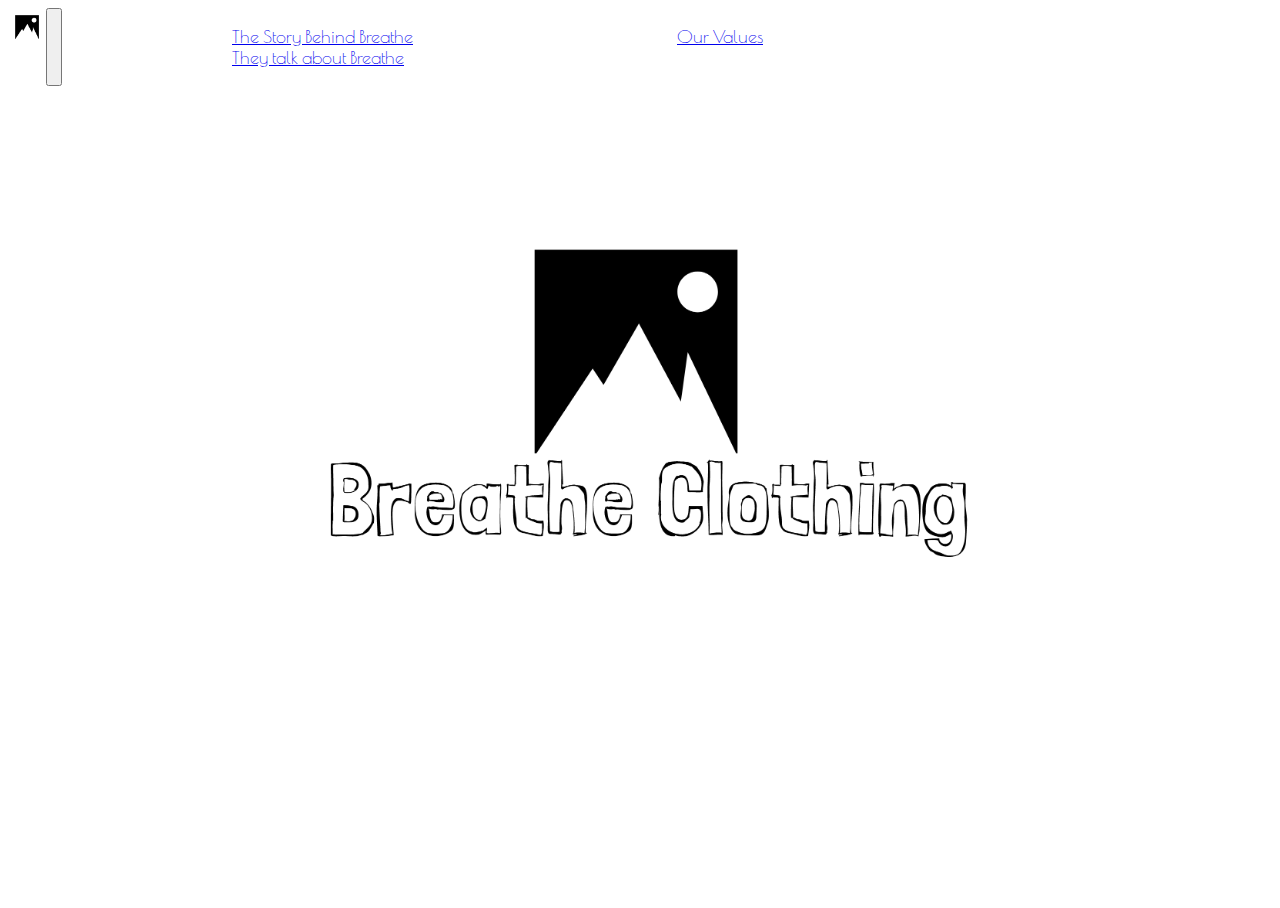
<file: index.html>
<!DOCTYPE html>
<html lang="en">

<head>
  <meta charset="UTF-8">
  <meta name="viewport" content="width=device-width, initial-scale=1, shrink-to-fit=no">
  <title>Breathe Clothing</title>
  <link rel="stylesheet" href="https://stackpath.bootstrapcdn.com/bootstrap/4.5.0/css/bootstrap.min.css"
    integrity="sha384-9aIt2nRpC12Uk9gS9baDl411NQApFmC26EwAOH8WgZl5MYYxFfc+NcPb1dKGj7Sk" crossorigin="anonymous">
  <link href="https://fonts.googleapis.com/css2?family=Poiret+One&display=swap" rel="stylesheet">
  <link rel="stylesheet" type="text/css" href="style.css">
</head> 


<body>
  <!-- First Version of navigation bar
    <header class="navbar">
        <ul>
            <li>
               ><h3>The Story Behind Breath</h3>
            </li>
            <li>
                <h3>Our Values</h3>
            </li>
            <li>
                <h3>They Talk about Breath</h3>
            </li>
        </ul>
    </header>
  -->
  <!--Navbar with Bootstrap-->
  <nav class="navbar navbar-expand-lg navbar-light bg-light">
    <a class="navbar-brand" href="index.html"> <img src="logo-black.png" alt="LOGO" width="38" height="38"></a>
    <button class="navbar-toggler" type="button" data-toggle="collapse" data-target="#navbarNav"
      aria-controls="navbarNav" aria-expanded="false" aria-label="Toggle navigation">
      <span class="navbar-toggler-icon"></span>
    </button>
    <div class="collapse navbar-collapse" id="navbarNav">
      <ul class="navbar-nav">
        <li class="nav-item">
          <a class="nav-link" href="storybehindbreathe.html">The Story Behind Breathe</a>
        </li>
        <li class="nav-item">
          <a class="nav-link" href="ourvalues.html">Our Values</a>
        </li>
        <li class="nav-item">
          <a class="nav-link" href="#">They talk about Breathe</a>
        </li>
      </ul>
    </div>
  </nav>


  <div class="logo">
    <a href="https://mailchi.mp/1e6f21785eca/test"> <img src="Breathe Clothing-logo-black.png" alt="LOGO" width="770" height="452"
        id="img-logo"></a>
  </div>







  <script src="https://code.jquery.com/jquery-3.5.1.slim.min.js"
    integrity="sha384-DfXdz2htPH0lsSSs5nCTpuj/zy4C+OGpamoFVy38MVBnE+IbbVYUew+OrCXaRkfj"
    crossorigin="anonymous"></script>
  <script src="https://cdn.jsdelivr.net/npm/popper.js@1.16.0/dist/umd/popper.min.js"
    integrity="sha384-Q6E9RHvbIyZFJoft+2mJbHaEWldlvI9IOYy5n3zV9zzTtmI3UksdQRVvoxMfooAo"
    crossorigin="anonymous"></script>
  <script src="https://stackpath.bootstrapcdn.com/bootstrap/4.5.0/js/bootstrap.min.js"
    integrity="sha384-OgVRvuATP1z7JjHLkuOU7Xw704+h835Lr+6QL9UvYjZE3Ipu6Tp75j7Bh/kR0JKI"
    crossorigin="anonymous"></script>
</body>

</html>
</file>
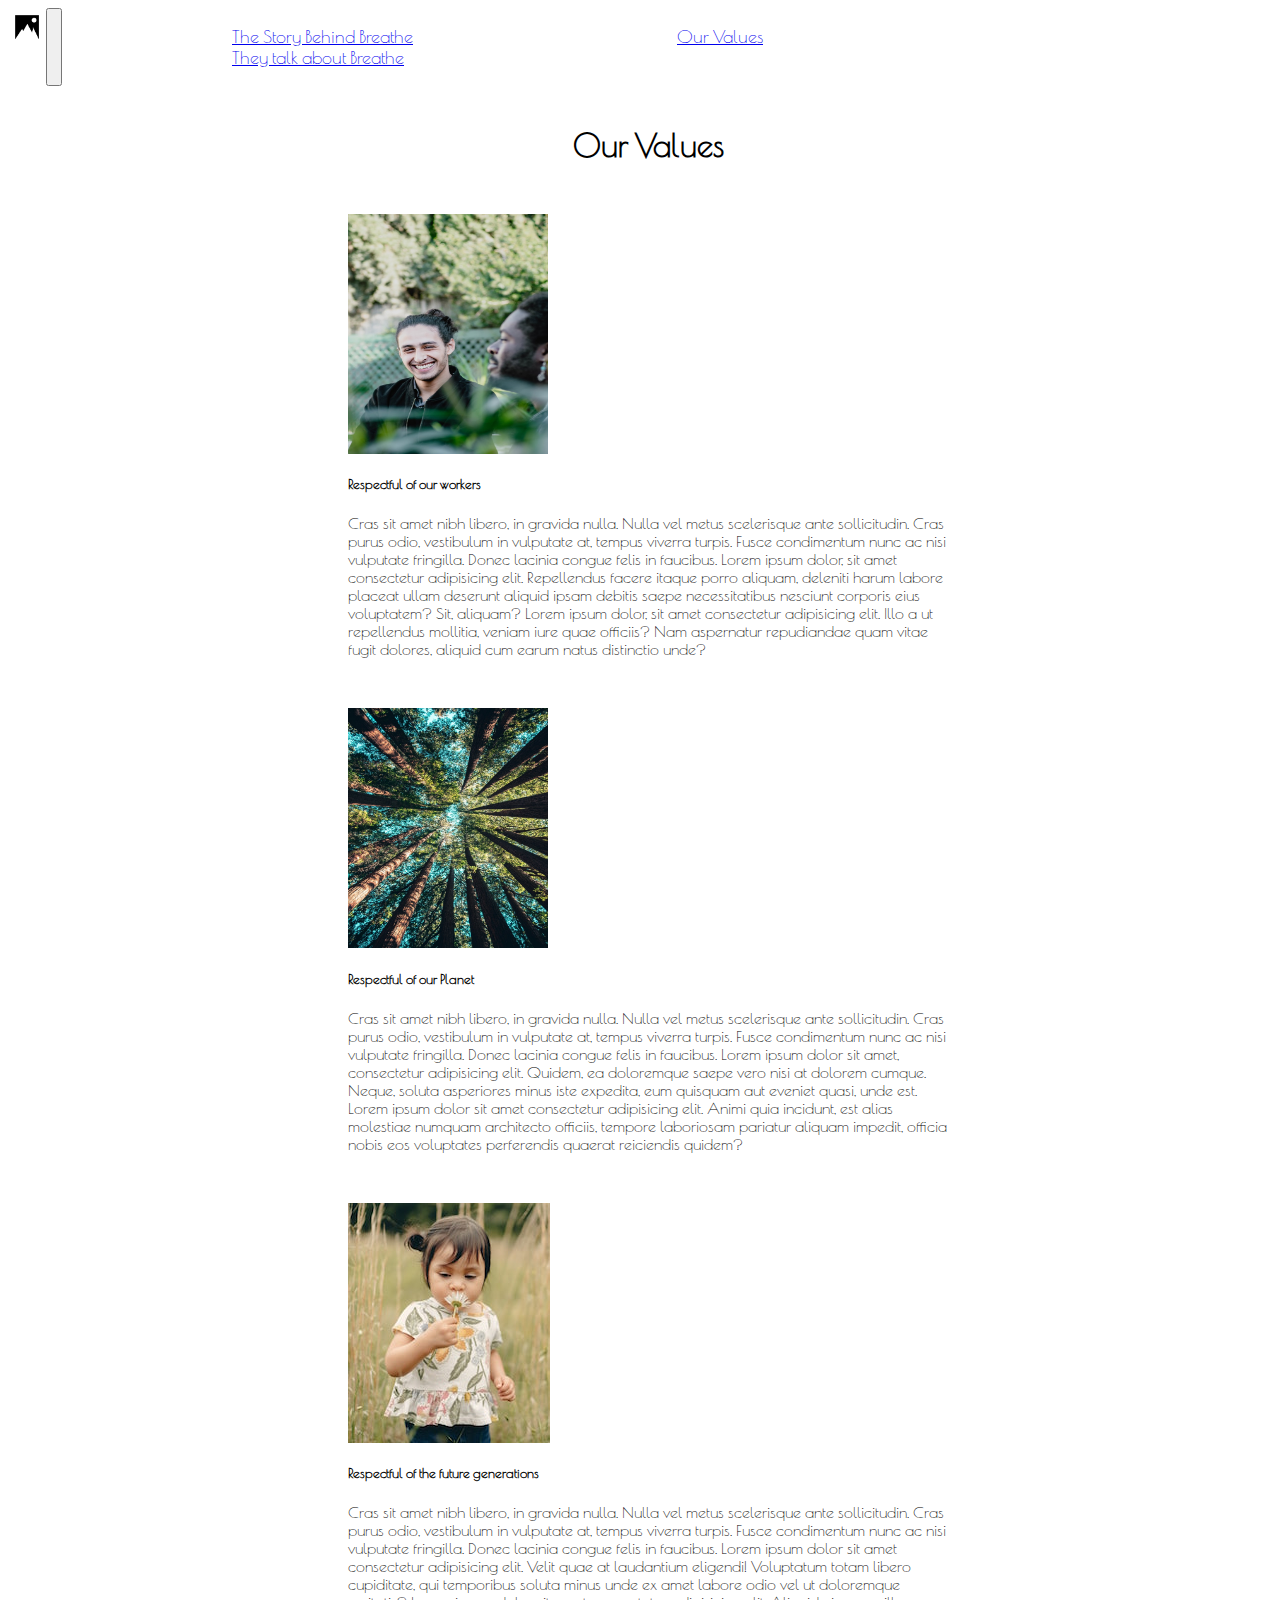
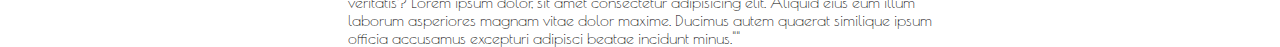
<file: ourvalues.html>
<!DOCTYPE html>
<html lang="en">

<head>
  <meta charset="UTF-8">
  <meta name="viewport" content="width=device-width, initial-scale=1, shrink-to-fit=no">
  <title>Our Values</title>
  <link rel="stylesheet" href="https://stackpath.bootstrapcdn.com/bootstrap/4.5.0/css/bootstrap.min.css"
    integrity="sha384-9aIt2nRpC12Uk9gS9baDl411NQApFmC26EwAOH8WgZl5MYYxFfc+NcPb1dKGj7Sk" crossorigin="anonymous">
  <link href="https://fonts.googleapis.com/css2?family=Poiret+One&display=swap" rel="stylesheet">
  <link rel="stylesheet" type="text/css" href="style3.css">
</head>

<body>
  <nav class="navbar navbar-expand-lg navbar-light bg-light">
    <a class="navbar-brand" href="index.html"> <img src="logo-black.png" alt="LOGO" width="38"
        height="38"></a>
    <button class="navbar-toggler" type="button" data-toggle="collapse" data-target="#navbarNav"
      aria-controls="navbarNav" aria-expanded="false" aria-label="Toggle navigation">
      <span class="navbar-toggler-icon"></span>
    </button>
    <div class="collapse navbar-collapse" id="navbarNav">
      <ul class="navbar-nav">
        <li class="nav-item">
          <a class="nav-link" href="storybehindbreathe.html">The Story Behind Breathe</a>
        </li>
        <li class="nav-item">
          <a class="nav-link" href="ourvalues.html">Our Values</a>
        </li>
        <li class="nav-item">
          <a class="nav-link" href="#">They talk about Breathe</a>
        </li>
      </ul>
    </div>
  </nav>

  <div>
    <h1 id='title'>Our Values</h1>
  </div>

  <ul class="list-unstyled">
    <li class="media">
      <img src="worker.jpeg" width="200px" height="240px" class="mr-3" alt="worker">
      <div class="media-body">
        <h5 class="mt-0 mb-1">Respectful of our workers</h5>
        <div class="description">Cras sit amet nibh libero, in gravida nulla. Nulla vel metus scelerisque ante
          sollicitudin. Cras purus
          odio, vestibulum in vulputate at, tempus viverra turpis. Fusce condimentum nunc ac nisi vulputate fringilla.
          Donec lacinia congue felis in faucibus. Lorem ipsum dolor, sit amet consectetur adipisicing elit. Repellendus
          facere itaque porro aliquam, deleniti harum labore placeat ullam deserunt aliquid ipsam debitis saepe
          necessitatibus nesciunt corporis eius voluptatem? Sit, aliquam? Lorem ipsum dolor, sit amet consectetur
          adipisicing elit. Illo a ut repellendus mollitia, veniam iure quae officiis? Nam aspernatur repudiandae quam
          vitae fugit dolores, aliquid cum earum natus distinctio unde?
        </div>
      </div>
    </li>
    <li class="media my-4">
      <img src="nature.jpeg" width="200px" height="240px" class="mr-3" alt="nature">
      <div class="media-body">
        <h5 class="mt-0 mb-1">Respectful of our Planet</h5>
        <div class="description">Cras sit amet nibh libero, in gravida nulla. Nulla vel metus scelerisque ante
          sollicitudin. Cras purus odio,
          vestibulum in vulputate at, tempus viverra turpis. Fusce condimentum nunc ac nisi vulputate fringilla. Donec
          lacinia congue felis in faucibus. Lorem ipsum dolor sit amet, consectetur adipisicing elit. Quidem, ea
          doloremque saepe vero nisi at dolorem cumque. Neque, soluta asperiores minus iste expedita, eum quisquam aut
          eveniet quasi, unde est. Lorem ipsum dolor sit amet consectetur adipisicing elit. Animi quia incidunt, est
          alias molestiae numquam architecto officiis, tempore laboriosam pariatur aliquam impedit, officia nobis eos
          voluptates perferendis quaerat reiciendis quidem?
        </div>
      </div>
    </li>
    <li class="media">
      <img src="Kid.jpeg" class="mr-3" alt="Future Generation">
      <div class="media-body">
        <h5 class="mt-0 mb-1">Respectful of the future generations</h5>
        <div class="description">Cras sit amet nibh libero, in gravida nulla. Nulla vel metus scelerisque ante
          sollicitudin. Cras purus odio,
          vestibulum in vulputate at, tempus viverra turpis. Fusce condimentum nunc ac nisi vulputate fringilla. Donec
          lacinia congue felis in faucibus. Lorem ipsum dolor sit amet consectetur adipisicing elit. Velit quae at
          laudantium eligendi! Voluptatum totam libero cupiditate, qui temporibus soluta minus unde ex amet labore odio
          vel ut doloremque veritatis? Lorem ipsum dolor, sit amet consectetur adipisicing elit. Aliquid eius eum illum
          laborum asperiores magnam vitae dolor maxime. Ducimus autem quaerat similique ipsum officia accusamus
          excepturi adipisci beatae incidunt minus.""
        </div>
      </div>
    </li>
  </ul>













  <script src="https://code.jquery.com/jquery-3.5.1.slim.min.js"
    integrity="sha384-DfXdz2htPH0lsSSs5nCTpuj/zy4C+OGpamoFVy38MVBnE+IbbVYUew+OrCXaRkfj"
    crossorigin="anonymous"></script>
  <script src="https://cdn.jsdelivr.net/npm/popper.js@1.16.0/dist/umd/popper.min.js"
    integrity="sha384-Q6E9RHvbIyZFJoft+2mJbHaEWldlvI9IOYy5n3zV9zzTtmI3UksdQRVvoxMfooAo"
    crossorigin="anonymous"></script>
  <script src="https://stackpath.bootstrapcdn.com/bootstrap/4.5.0/js/bootstrap.min.js"
    integrity="sha384-OgVRvuATP1z7JjHLkuOU7Xw704+h835Lr+6QL9UvYjZE3Ipu6Tp75j7Bh/kR0JKI"
    crossorigin="anonymous"></script>
</body>

</html>
</file>
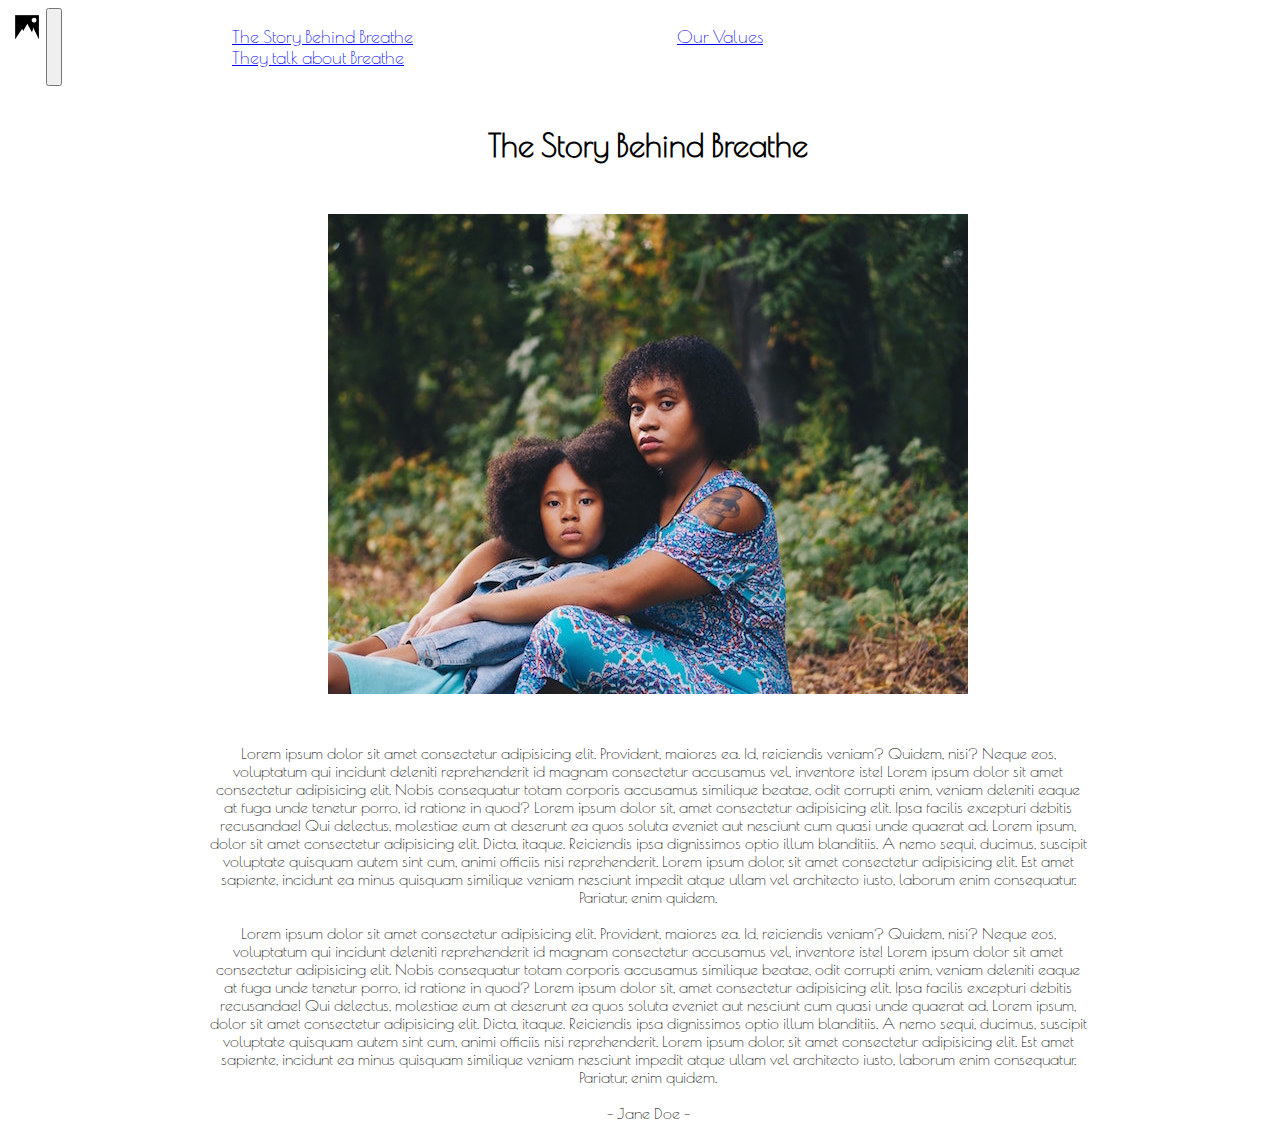
<file: storybehindbreathe.html>
<!DOCTYPE html>
<html lang="en">

<head>
  <meta charset="UTF-8">
  <meta name="viewport" content="width=device-width, initial-scale=1, shrink-to-fit=no">
  <title>The Story Behind Breathe</title>
  <link rel="stylesheet" href="https://stackpath.bootstrapcdn.com/bootstrap/4.5.0/css/bootstrap.min.css"
    integrity="sha384-9aIt2nRpC12Uk9gS9baDl411NQApFmC26EwAOH8WgZl5MYYxFfc+NcPb1dKGj7Sk" crossorigin="anonymous">
  <link href="https://fonts.googleapis.com/css2?family=Poiret+One&display=swap" rel="stylesheet">
  <link rel="stylesheet" type="text/css" href="style2.css">

</head>

<body>
  <nav class="navbar navbar-expand-lg navbar-light bg-light">
    <a class="navbar-brand" href="index.html"> <img src="logo-black.png" alt="LOGO" width="38" height="38"></a>
    <button class="navbar-toggler" type="button" data-toggle="collapse" data-target="#navbarNav"
      aria-controls="navbarNav" aria-expanded="false" aria-label="Toggle navigation">
      <span class="navbar-toggler-icon"></span>
    </button>
    <div class="collapse navbar-collapse" id="navbarNav">
      <ul class="navbar-nav">
        <li class="nav-item">
          <a class="nav-link" href="storybehindbreathe.html">The Story Behind Breathe</a>
        </li>
        <li class="nav-item">
          <a class="nav-link" href="ourvalues.html">Our Values</a>
        </li>
        <li class="nav-item">
          <a class="nav-link" href="#">They talk about Breathe</a>
        </li>
      </ul>
    </div>
  </nav>

  <div>
    <h1 id='title'>The Story Behind Breathe</h1>
  </div>

  <div>
    <img src="founder-picture.jpeg" alt="founder-picture" id="founder-picture">
  </div>
  <div class="presentation">
    <p>Lorem ipsum dolor sit amet consectetur adipisicing elit. Provident, maiores ea. Id, reiciendis veniam? Quidem,
      nisi? Neque eos, voluptatum qui incidunt deleniti reprehenderit id magnam consectetur accusamus vel, inventore
      iste! Lorem ipsum dolor sit amet consectetur adipisicing elit. Nobis consequatur totam corporis accusamus
      similique beatae, odit corrupti enim, veniam deleniti eaque at fuga unde tenetur porro, id ratione in quod?
      Lorem ipsum dolor sit, amet consectetur adipisicing elit. Ipsa facilis excepturi debitis recusandae! Qui delectus,
      molestiae eum at deserunt ea quos soluta eveniet aut nesciunt cum quasi unde quaerat ad.
      Lorem ipsum, dolor sit amet consectetur adipisicing elit. Dicta, itaque. Reiciendis ipsa dignissimos optio illum
      blanditiis. A nemo sequi, ducimus, suscipit voluptate quisquam autem sint cum, animi officiis nisi reprehenderit.
      Lorem ipsum dolor, sit amet consectetur adipisicing elit. Est amet sapiente, incidunt ea minus quisquam similique
      veniam nesciunt impedit atque ullam vel architecto iusto, laborum enim consequatur. Pariatur, enim quidem.
      <br>
      <br>
      Lorem ipsum dolor sit amet consectetur adipisicing elit. Provident, maiores ea. Id, reiciendis veniam? Quidem,
      nisi? Neque eos, voluptatum qui incidunt deleniti reprehenderit id magnam consectetur accusamus vel, inventore
      iste! Lorem ipsum dolor sit amet consectetur adipisicing elit. Nobis consequatur totam corporis accusamus
      similique beatae, odit corrupti enim, veniam deleniti eaque at fuga unde tenetur porro, id ratione in quod?
      Lorem ipsum dolor sit, amet consectetur adipisicing elit. Ipsa facilis excepturi debitis recusandae! Qui delectus,
      molestiae eum at deserunt ea quos soluta eveniet aut nesciunt cum quasi unde quaerat ad.
      Lorem ipsum, dolor sit amet consectetur adipisicing elit. Dicta, itaque. Reiciendis ipsa dignissimos optio illum
      blanditiis. A nemo sequi, ducimus, suscipit voluptate quisquam autem sint cum, animi officiis nisi reprehenderit.
      Lorem ipsum dolor, sit amet consectetur adipisicing elit. Est amet sapiente, incidunt ea minus quisquam similique
      veniam nesciunt impedit atque ullam vel architecto iusto, laborum enim consequatur. Pariatur, enim quidem.
      <br>
      <br>
      - Jane Doe -
    </p>
  </div>







  <script src="https://code.jquery.com/jquery-3.5.1.slim.min.js"
    integrity="sha384-DfXdz2htPH0lsSSs5nCTpuj/zy4C+OGpamoFVy38MVBnE+IbbVYUew+OrCXaRkfj"
    crossorigin="anonymous"></script>
  <script src="https://cdn.jsdelivr.net/npm/popper.js@1.16.0/dist/umd/popper.min.js"
    integrity="sha384-Q6E9RHvbIyZFJoft+2mJbHaEWldlvI9IOYy5n3zV9zzTtmI3UksdQRVvoxMfooAo"
    crossorigin="anonymous"></script>
  <script src="https://stackpath.bootstrapcdn.com/bootstrap/4.5.0/js/bootstrap.min.js"
    integrity="sha384-OgVRvuATP1z7JjHLkuOU7Xw704+h835Lr+6QL9UvYjZE3Ipu6Tp75j7Bh/kR0JKI"
    crossorigin="anonymous"></script>
</body>

</html>
</file>
<file: style.css>
body,
html {
    width: 100%;
    height:100%;
    font-family: 'Poiret One', cursive;
    background: url("https://images.unsplash.com/photo-1514031987442-e7d5e0224e2c?ixlib=rb-1.2.1&ixid=eyJhcHBfaWQiOjEyMDd9&auto=format&fit=crop&w=1500&q=80") no-repeat center center fixed; 
    -webkit-background-size: cover;
    -moz-background-size: cover;
    -o-background-size: cover;
    background-size: cover;
}

.navbar {
    display: flex;
    justify-content: center;
    font-size: 18px;
}

.navbar li{
    display: inline-block;
    list-style-type: none;
    margin: 0px 130px;
} 

#img-logo {
    transition: all 1s;
}
#img-logo:hover {
    transform: scale(1.1);
}
#img-logo {
display: block;
margin-left: auto;
margin-right: auto;
margin-top: 100px; 
}
</file>
<file: style3.css>
body,
html {
    width: 100%;
    height:100%;
    font-family: 'Poiret One', cursive;
}
.navbar {
    display: flex;
    justify-content: center;
    font-size: 18px;
}

.navbar li{
    display: inline-block;
    list-style-type: none;
    margin: 0px 130px;
} 

#img-logo {
display: block;
margin-left: auto;
margin-right: auto;
margin-top: 100px; 
}
#title {
    text-align: center;
    margin-top: 40px;
}
.media {
display: flex;
flex-wrap: wrap;
margin-left: 300px;
margin-top: 50px;
}

.description {
    display: flex;
    flex-wrap: wrap;
    max-width: 600px;
    margin-right: 300px;  
}
</file>
<file: style2.css>
body,
html {
    width: 100%;
    height:100%;
    font-family: 'Poiret One', cursive;
}
.navbar {
    display: flex;
    justify-content: center;
    font-size: 18px;
}

.navbar li{
    display: inline-block;
    list-style-type: none;
    margin: 0px 130px;
} 


#title {
    text-align: center;
    margin-top: 40px;
}
#founder-picture{
    display: block;
    margin-left: auto;
    margin-right: auto;
    margin-top: 50px;
}
.presentation p {
    display: flex;
    flex-wrap: wrap;
    text-align: center;
    margin-left: 200px;
    margin-right: 200px;
    margin-top: 50px;
}
</file>
